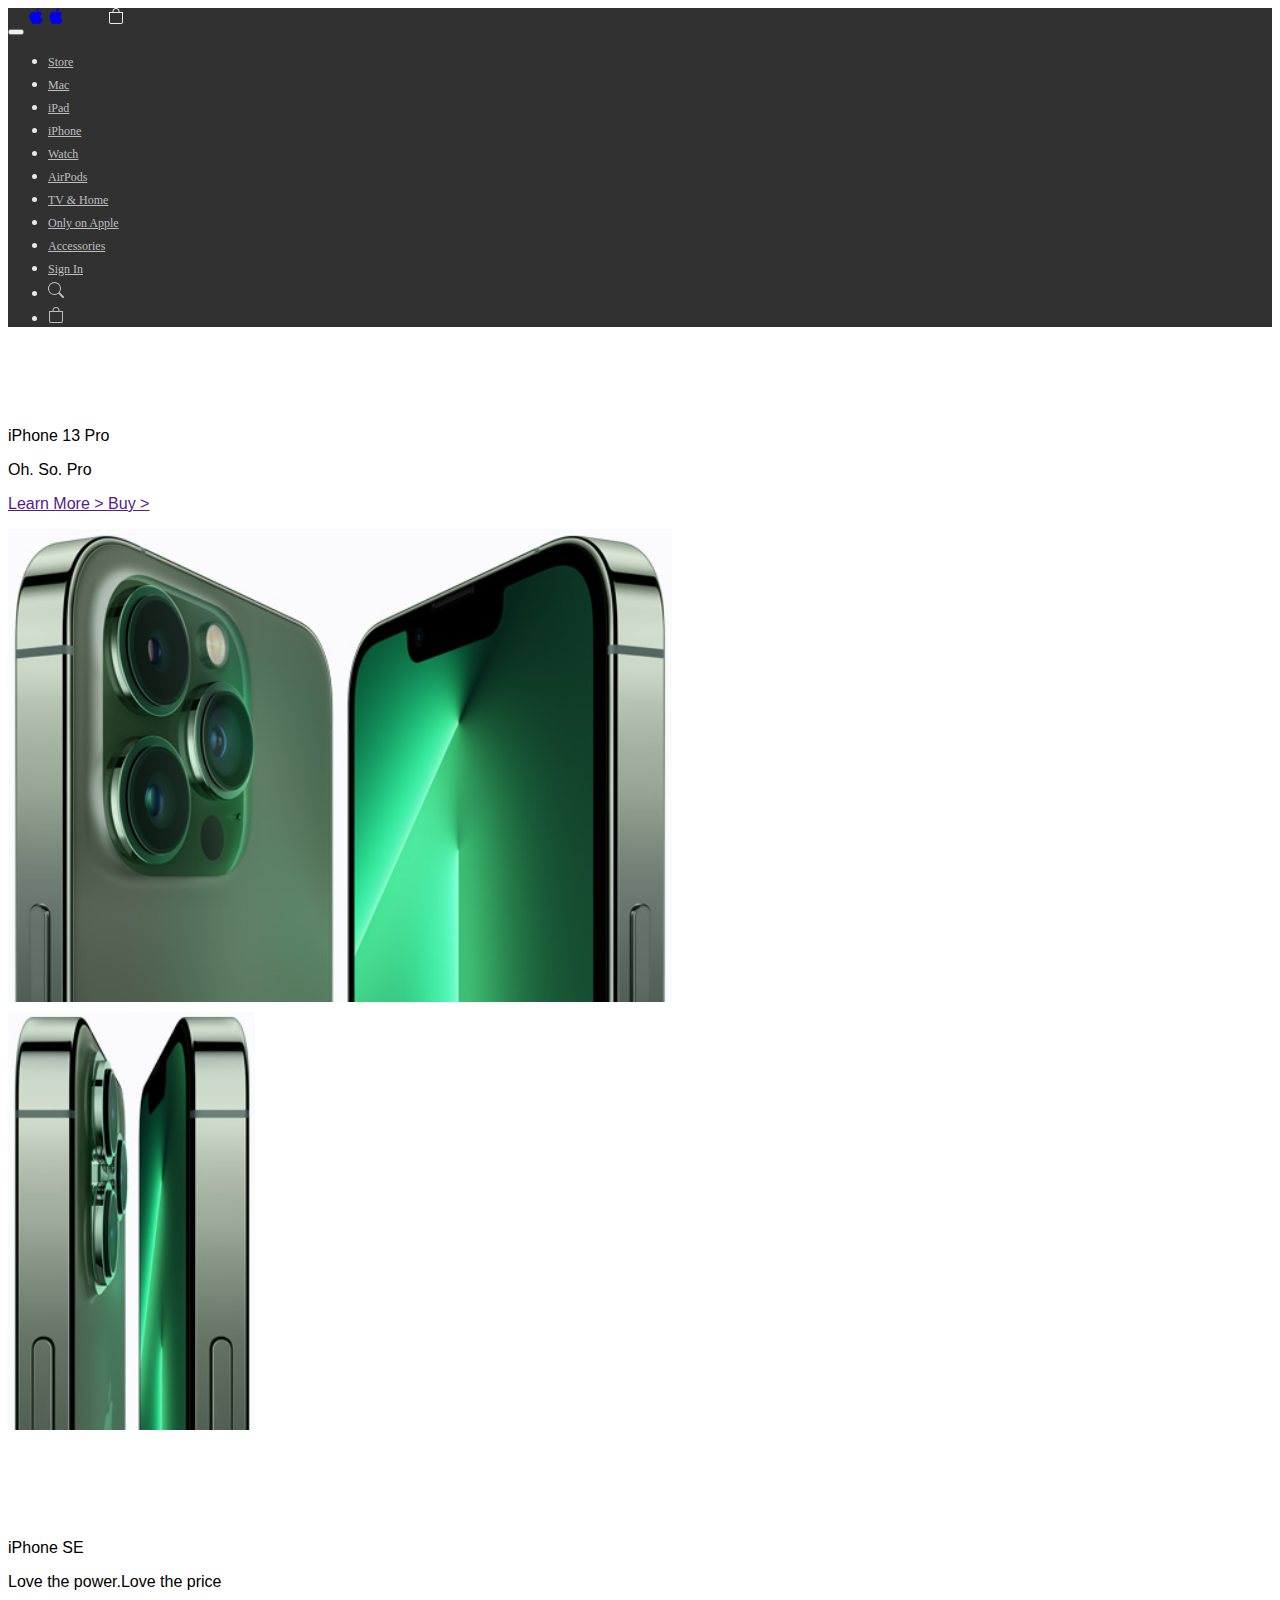
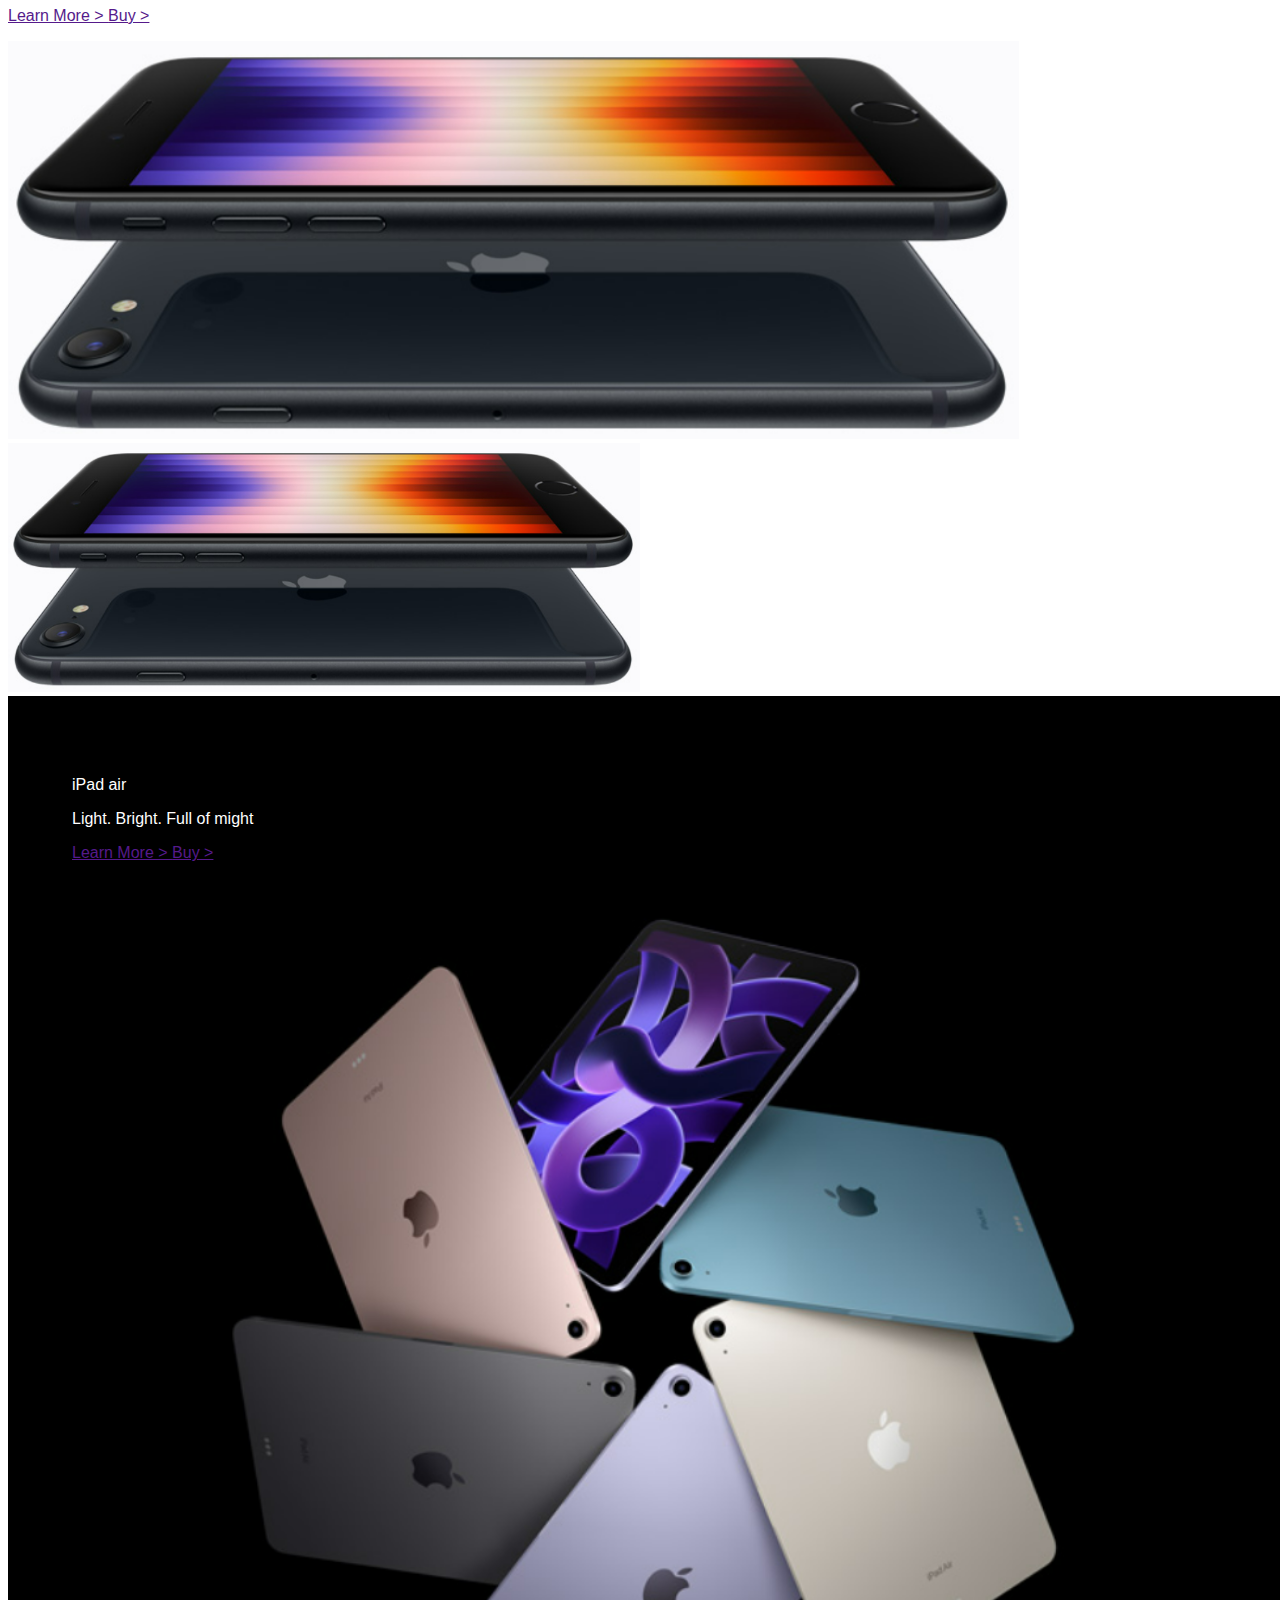
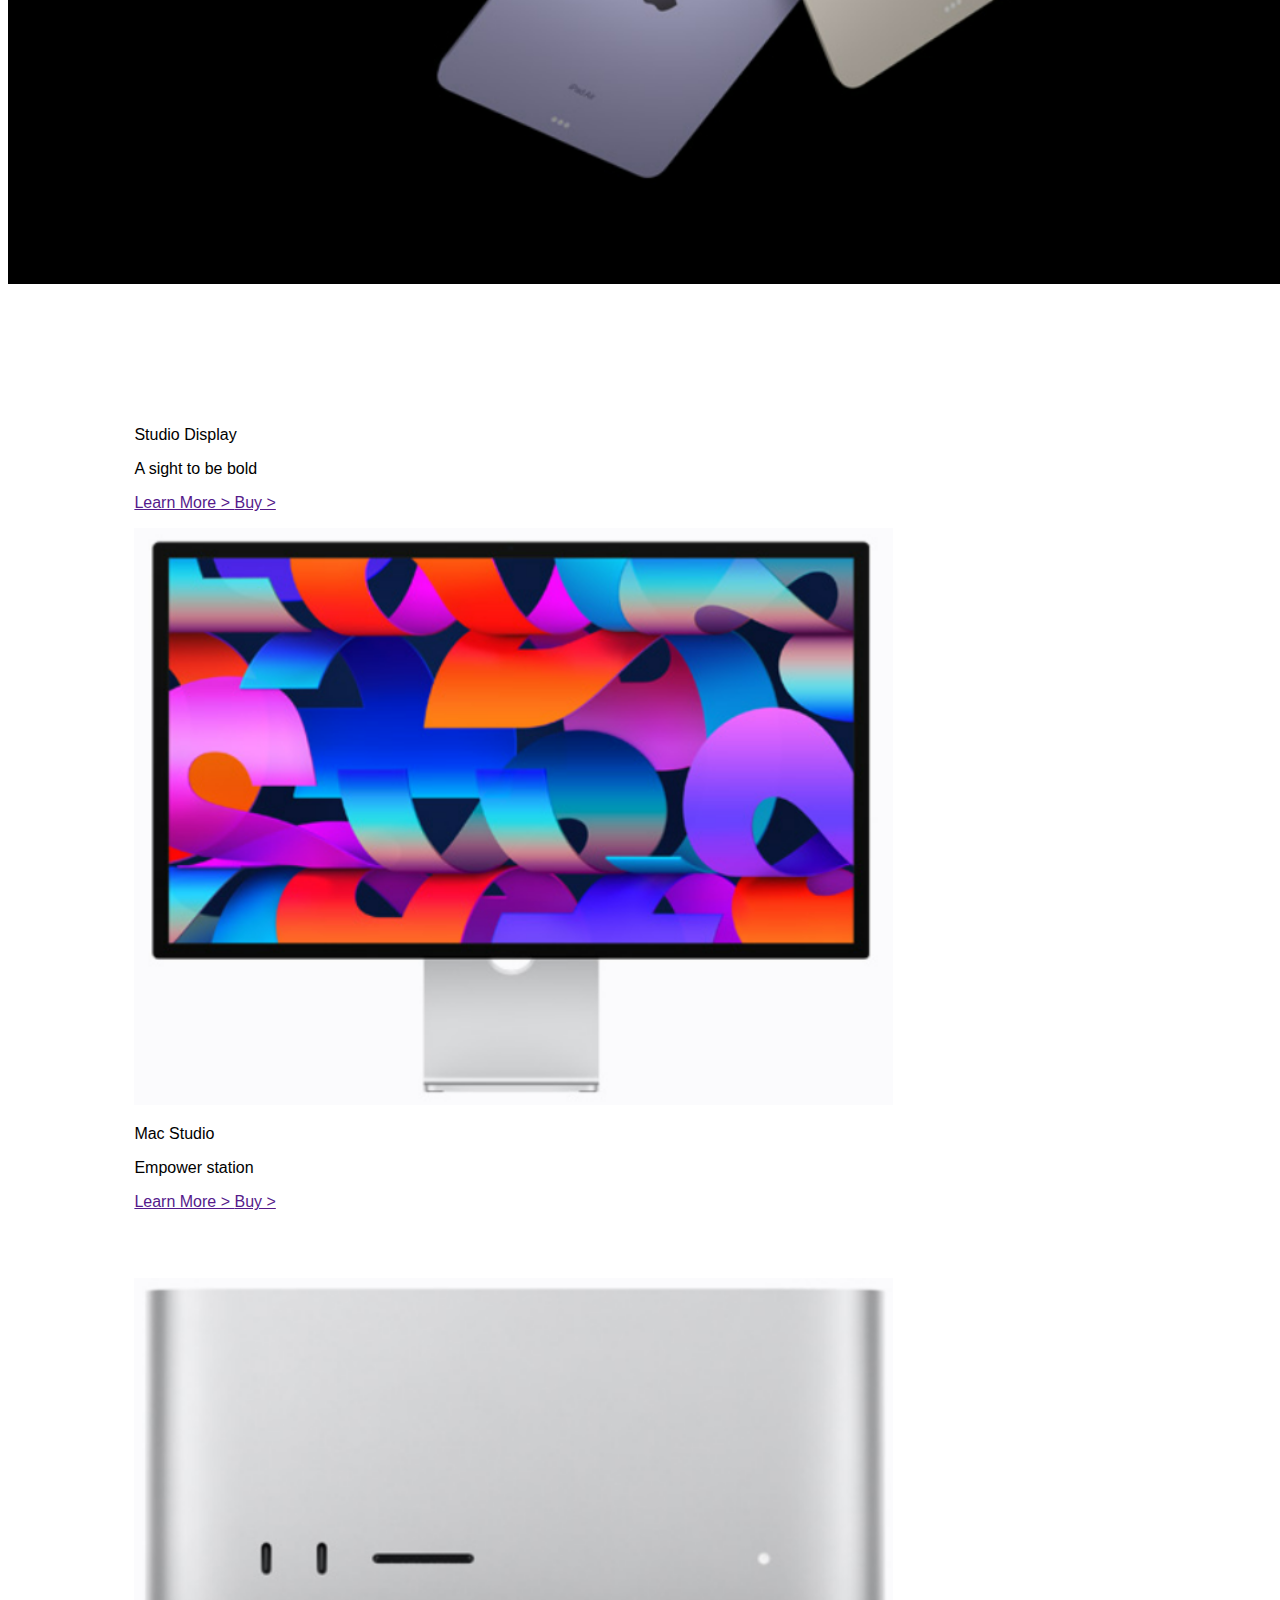
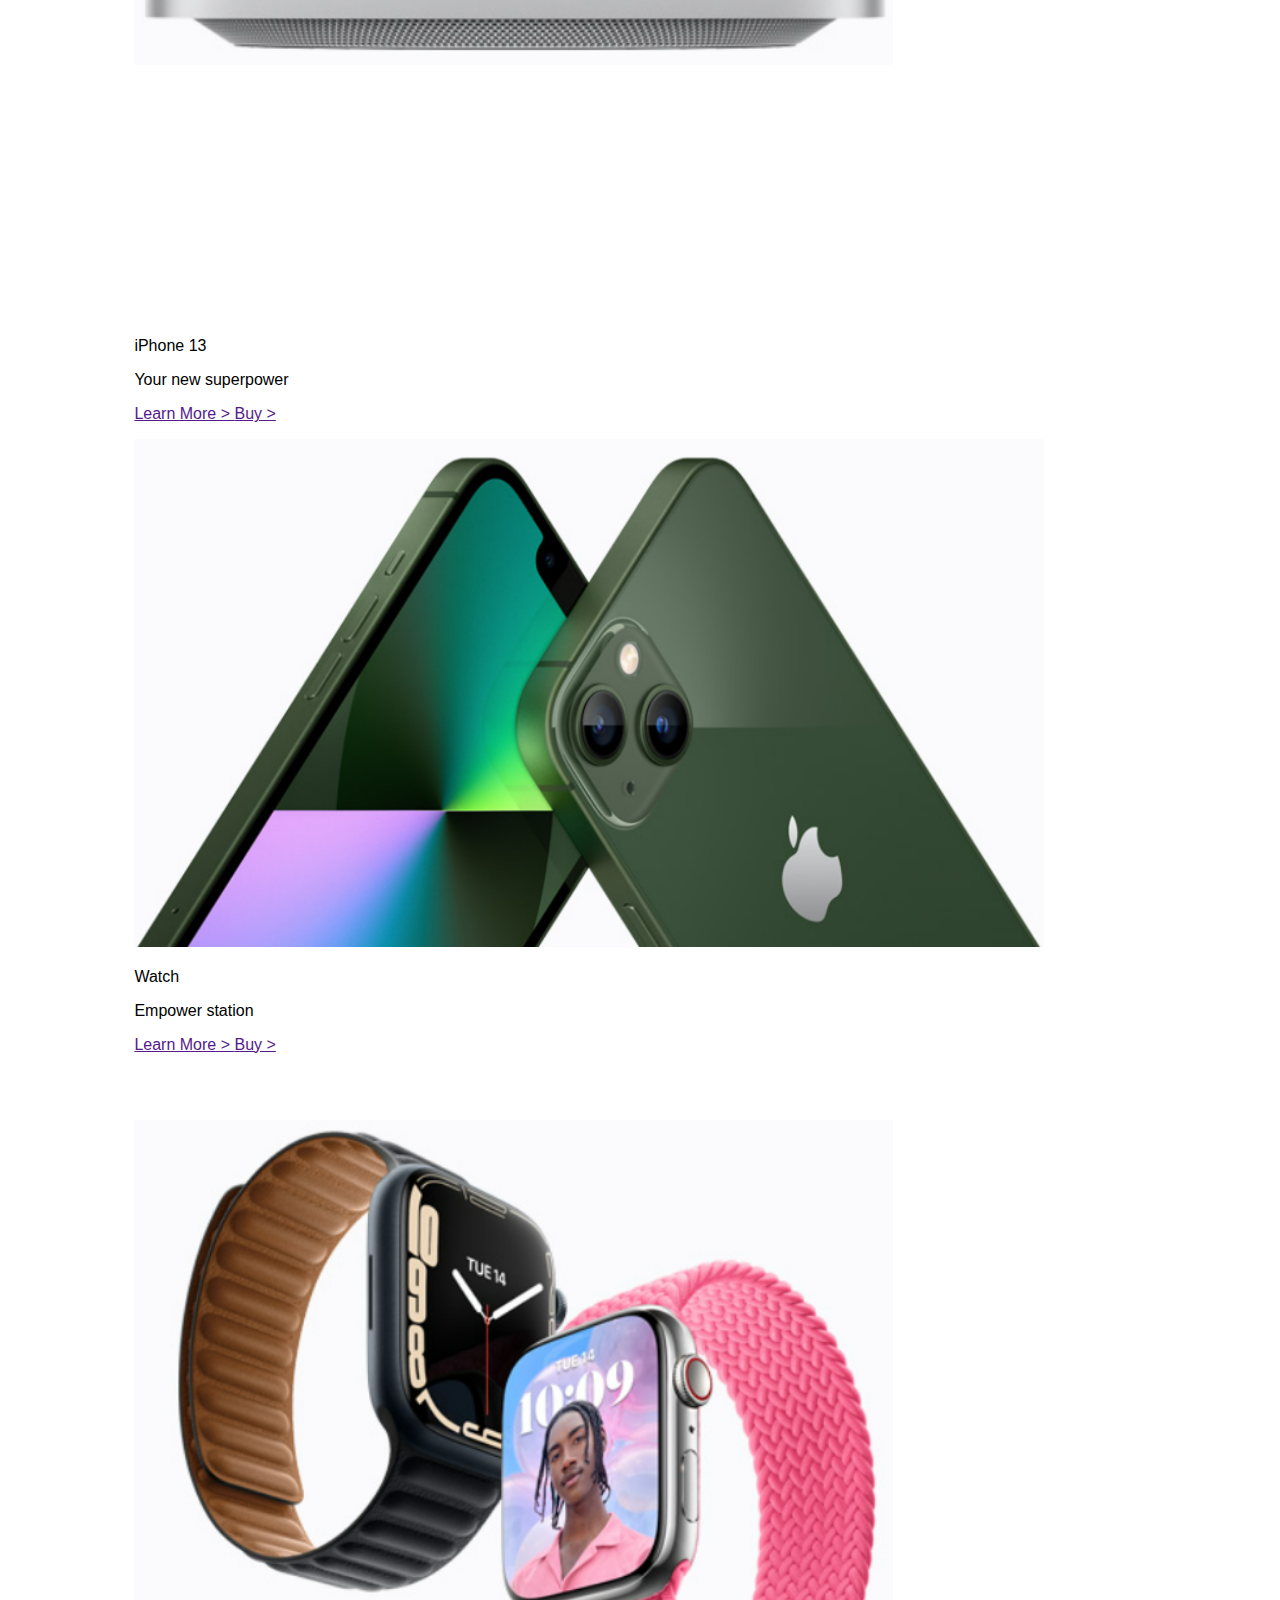
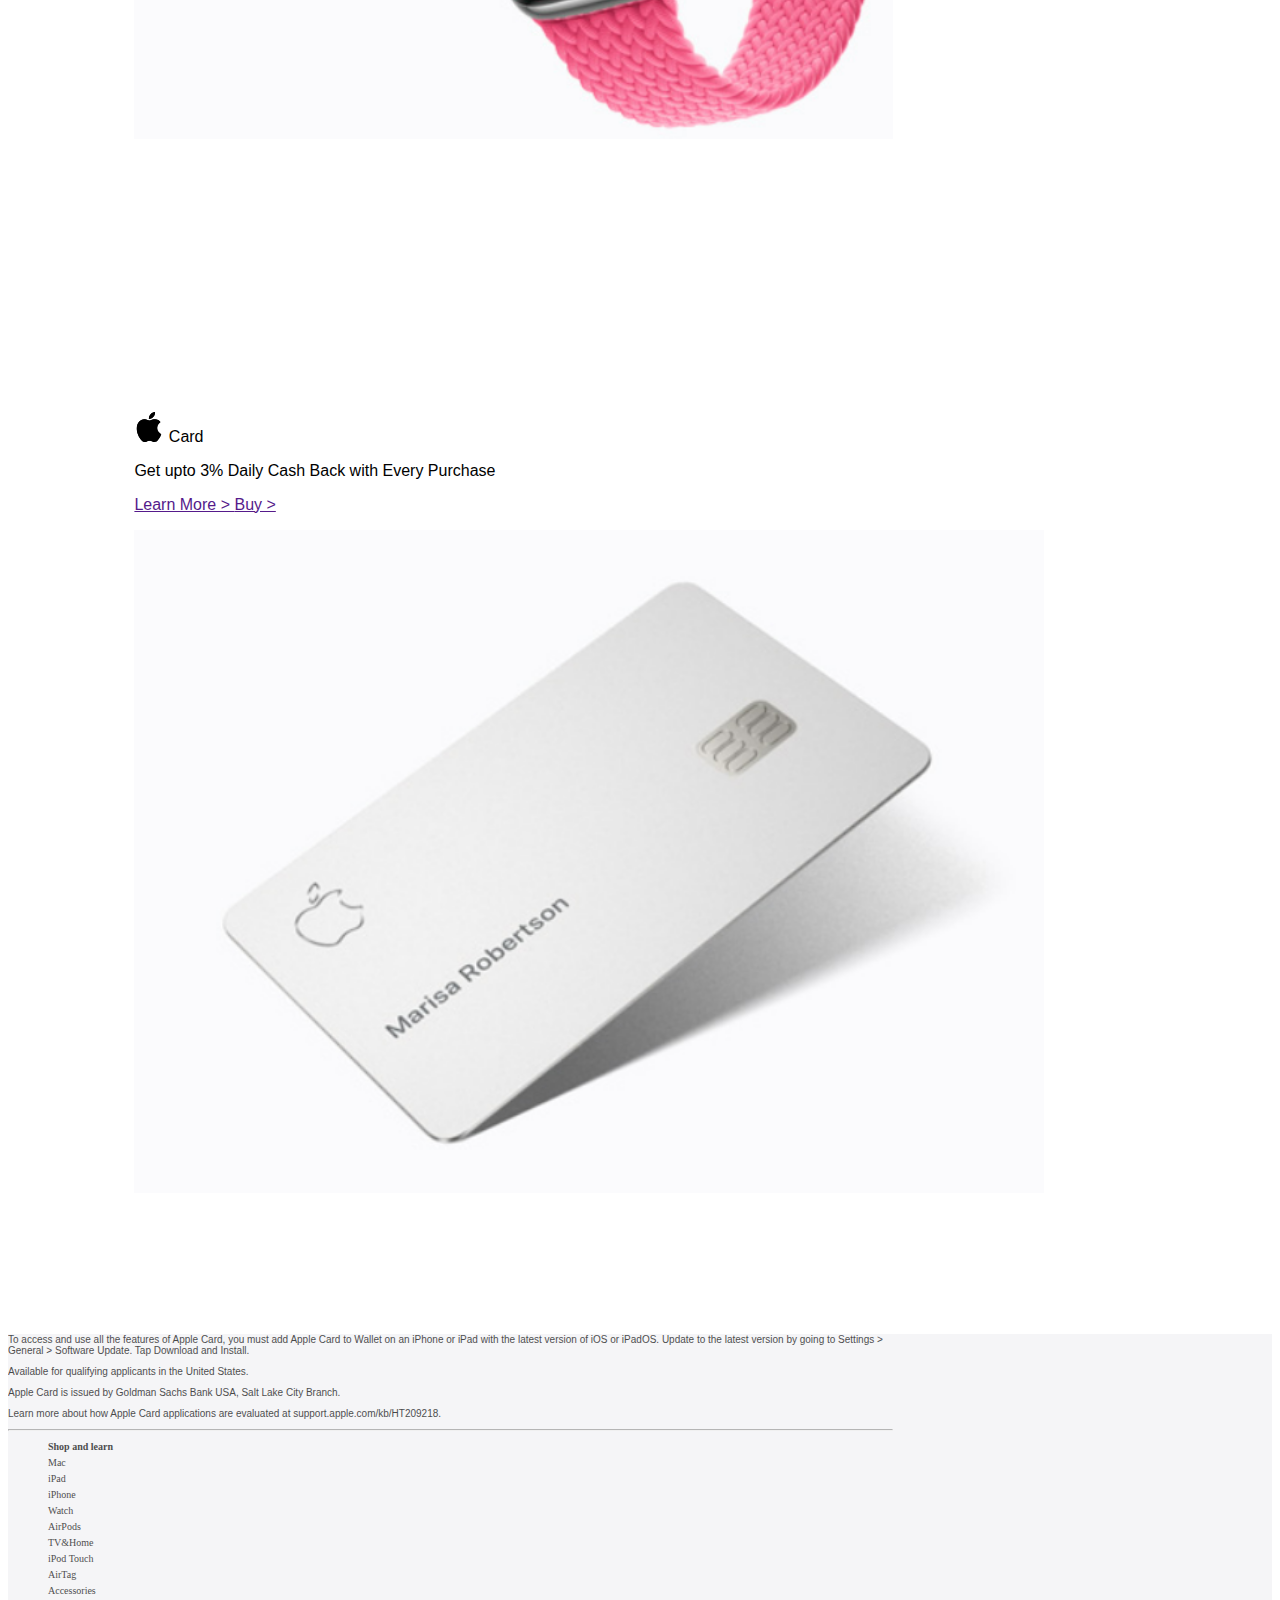
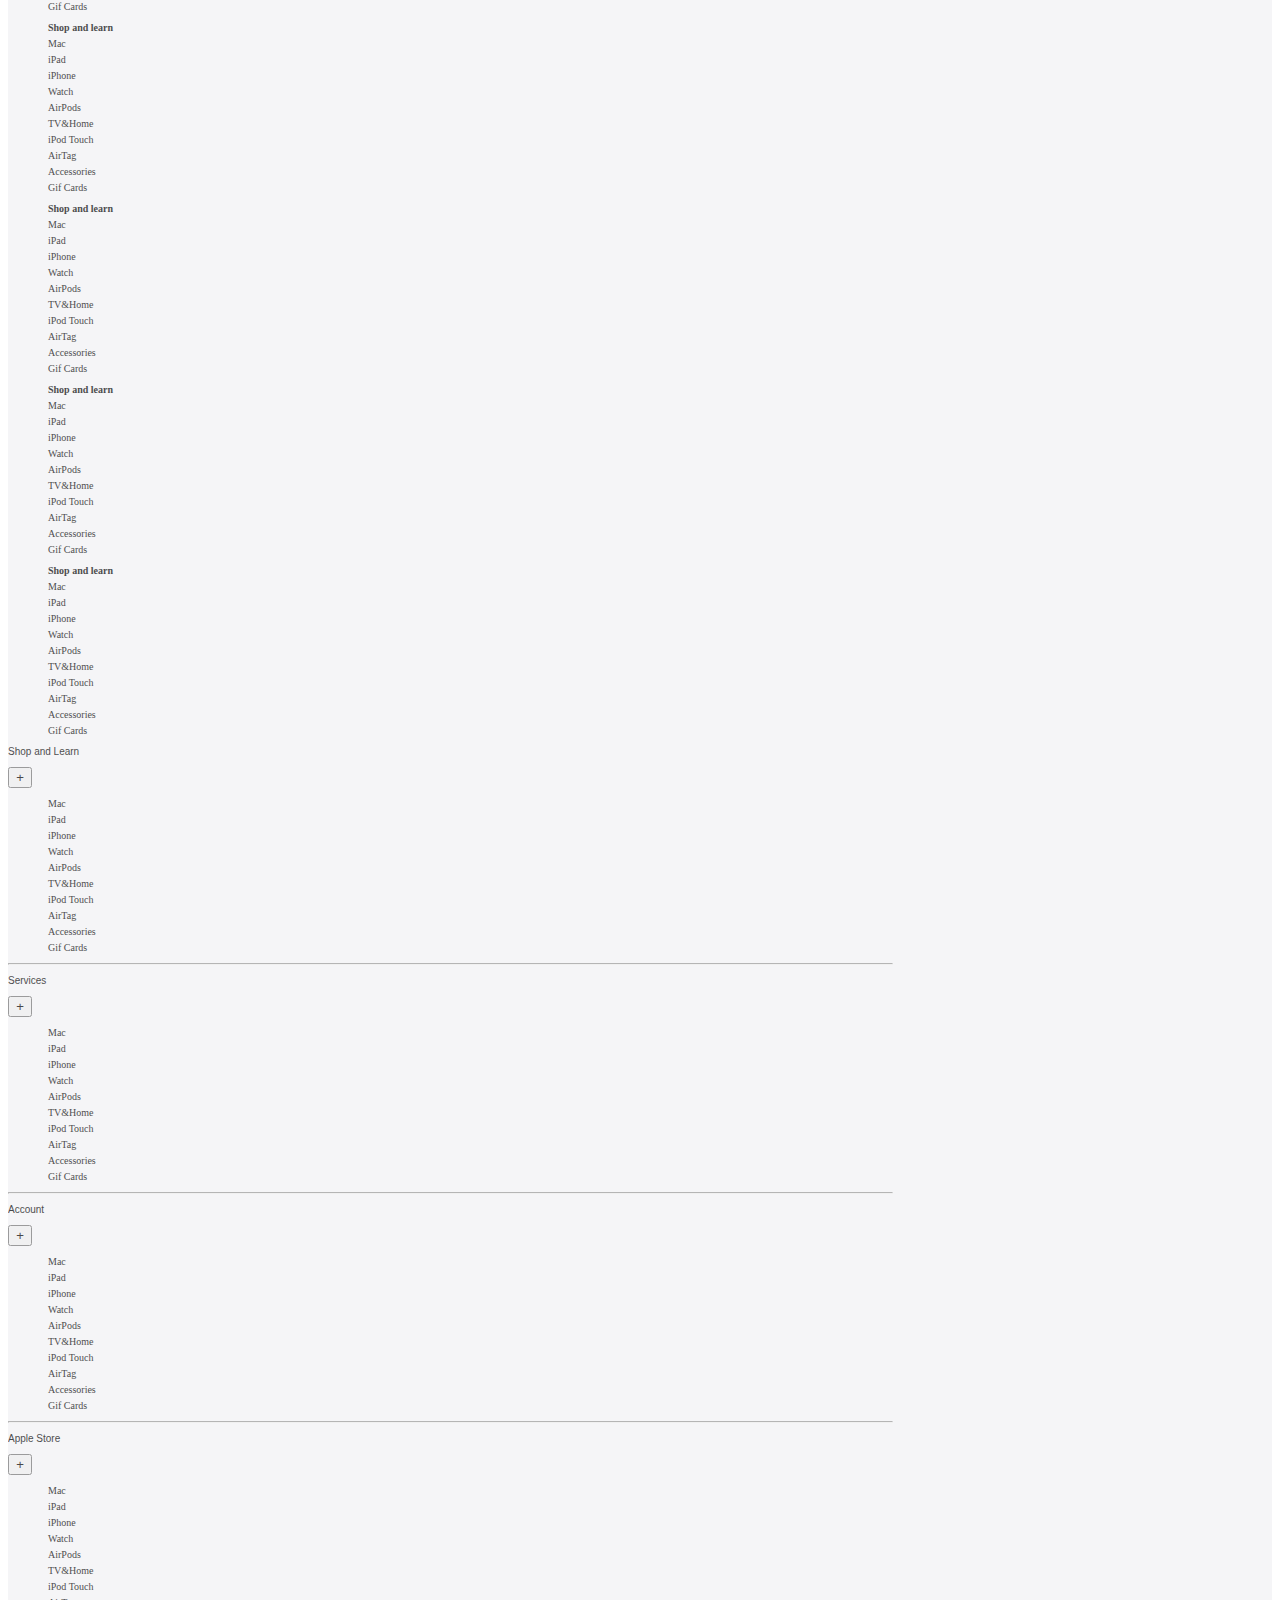
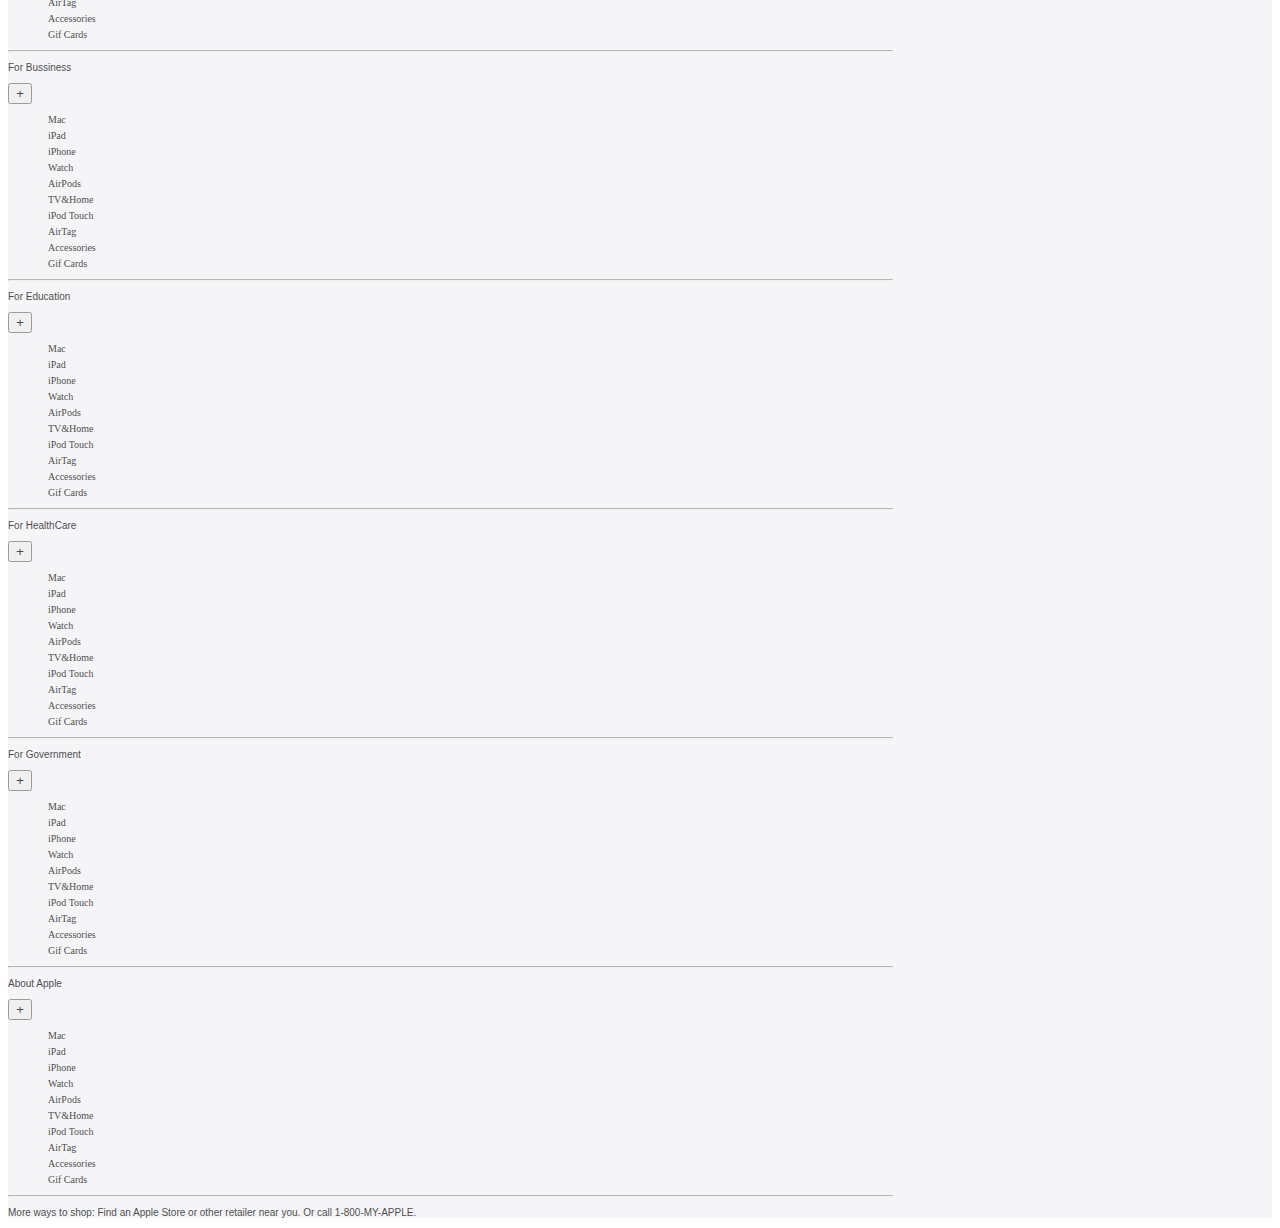
<file: index.html>
<!doctype html>
<html lang="en">

<head>
    <meta charset="utf-8">
    <meta name="viewport" content="width=device-width, initial-scale=1">

    <link href="https://cdn.jsdelivr.net/npm/bootstrap@5.1.3/dist/css/bootstrap.min.css" rel="stylesheet"
        integrity="sha384-1BmE4kWBq78iYhFldvKuhfTAU6auU8tT94WrHftjDbrCEXSU1oBoqyl2QvZ6jIW3" crossorigin="anonymous">
    <link href="style.css" type="text/css" rel="stylesheet">

    <title>Hello, world!</title>
</head>

<body>
    <div>
        <nav class="navbar navbar-expand-lg navbar-dark  fixed-top" style="background-color: #313132;">
            <div class="container-fluid navbarStyle " style="width: 1000px; ">
                <!-- Handburger Button -->
                <button class="navbar-toggler" type="button" data-bs-toggle="collapse" data-bs-target="#navbarNav"
                    aria-controls="navbarNav" aria-expanded="false" aria-label="Toggle navigation">
                    <span class="navbar-toggler-icon"></span>
                </button>
                <!-- Apple icon -->
                <a class="navbar-brand d-none d-sm-none d-md-none d-lg-block" href="#"> <svg
                        xmlns="http://www.w3.org/2000/svg" style="margin-bottom: 8px;" width="16" height="16"
                        fill="currentColor" class="bi bi-apple" viewBox="0 0 16 16">
                        <path
                            d="M11.182.008C11.148-.03 9.923.023 8.857 1.18c-1.066 1.156-.902 2.482-.878 2.516.024.034 1.52.087 2.475-1.258.955-1.345.762-2.391.728-2.43zm3.314 11.733c-.048-.096-2.325-1.234-2.113-3.422.212-2.189 1.675-2.789 1.698-2.854.023-.065-.597-.79-1.254-1.157a3.692 3.692 0 0 0-1.563-.434c-.108-.003-.483-.095-1.254.116-.508.139-1.653.589-1.968.607-.316.018-1.256-.522-2.267-.665-.647-.125-1.333.131-1.824.328-.49.196-1.422.754-2.074 2.237-.652 1.482-.311 3.83-.067 4.56.244.729.625 1.924 1.273 2.796.576.984 1.34 1.667 1.659 1.899.319.232 1.219.386 1.843.067.502-.308 1.408-.485 1.766-.472.357.013 1.061.154 1.782.539.571.197 1.111.115 1.652-.105.541-.221 1.324-1.059 2.238-2.758.347-.79.505-1.217.473-1.282z" />
                    </svg></a>
                <!-- Apple icon -->
                <a class="navbar-brand d-block d-sm-block d-md-block d-lg-none mx-auto" href="#"> <svg
                        xmlns="http://www.w3.org/2000/svg" style="margin-bottom: 8px; margin-right: 40px;" width="16"
                        height="16" fill="currentColor" class="bi bi-apple" viewBox="0 0 16 16">
                        <path
                            d="M11.182.008C11.148-.03 9.923.023 8.857 1.18c-1.066 1.156-.902 2.482-.878 2.516.024.034 1.52.087 2.475-1.258.955-1.345.762-2.391.728-2.43zm3.314 11.733c-.048-.096-2.325-1.234-2.113-3.422.212-2.189 1.675-2.789 1.698-2.854.023-.065-.597-.79-1.254-1.157a3.692 3.692 0 0 0-1.563-.434c-.108-.003-.483-.095-1.254.116-.508.139-1.653.589-1.968.607-.316.018-1.256-.522-2.267-.665-.647-.125-1.333.131-1.824.328-.49.196-1.422.754-2.074 2.237-.652 1.482-.311 3.83-.067 4.56.244.729.625 1.924 1.273 2.796.576.984 1.34 1.667 1.659 1.899.319.232 1.219.386 1.843.067.502-.308 1.408-.485 1.766-.472.357.013 1.061.154 1.782.539.571.197 1.111.115 1.652-.105.541-.221 1.324-1.059 2.238-2.758.347-.79.505-1.217.473-1.282z" />
                    </svg></a>
                <!-- Bag Icon -->
                <a href="" class="navbarStyle d-block d-sm-block d-md-block d-lg-none ">
                    <svg xmlns="http://www.w3.org/2000/svg" width="16" height="16" fill="currentColor"
                        class="bi bi-bag " viewBox="0 0 16 16" style="margin-bottom: 8px;">
                        <path
                            d="M8 1a2.5 2.5 0 0 1 2.5 2.5V4h-5v-.5A2.5 2.5 0 0 1 8 1zm3.5 3v-.5a3.5 3.5 0 1 0-7 0V4H1v10a2 2 0 0 0 2 2h10a2 2 0 0 0 2-2V4h-3.5zM2 5h12v9a1 1 0 0 1-1 1H3a1 1 0 0 1-1-1V5z" />
                    </svg>
                </a>

                <div class="collapse navbar-collapse" id="navbarNav">
                    <ul class="navbar-nav    navbar-align d-flex justify-content-evenly ac-gn-list"
                        style="width: 100%;">




                        <li class=" nav-item"><a href="" class="nav-link">Store</a></li>
                        <li class=" nav-item"><a href="" class="nav-link">Mac</a></li>
                        <li class=" nav-item"><a href="" class="nav-link">iPad</a></li>
                        <li class=" nav-item"><a href="" class="nav-link">iPhone</a></li>
                        <li class=" nav-item"><a href="" class="nav-link">Watch</a></li>
                        <li class=" nav-item"><a href="" class="nav-link">AirPods</a></li>
                        <li class=" nav-item"><a href="" class="nav-link">TV & Home</a></li>
                        <li class=" nav-item"><a href="" class="nav-link">Only on Apple</a></li>
                        <li class=" nav-item"><a href="" class="nav-link">Accessories</a></li>
                        <li class=" nav-item"><a href="login.html" class="nav-link">Sign In</a></li>
                        <li class=" nav-item"><a href="" class="nav-link">
                                <svg xmlns="http://www.w3.org/2000/svg" width="16" height="16" fill="currentColor"
                                    class="bi bi-search" viewBox="0 0 16 16">
                                    <path
                                        d="M11.742 10.344a6.5 6.5 0 1 0-1.397 1.398h-.001c.03.04.062.078.098.115l3.85 3.85a1 1 0 0 0 1.415-1.414l-3.85-3.85a1.007 1.007 0 0 0-.115-.1zM12 6.5a5.5 5.5 0 1 1-11 0 5.5 5.5 0 0 1 11 0z" />
                                </svg>
                            </a></li>
                        <li class=" nav-item"><a href="" class="nav-link">
                                <svg xmlns="http://www.w3.org/2000/svg" width="16" height="16" fill="currentColor"
                                    class="bi bi-bag" viewBox="0 0 16 16">
                                    <path
                                        d="M8 1a2.5 2.5 0 0 1 2.5 2.5V4h-5v-.5A2.5 2.5 0 0 1 8 1zm3.5 3v-.5a3.5 3.5 0 1 0-7 0V4H1v10a2 2 0 0 0 2 2h10a2 2 0 0 0 2-2V4h-3.5zM2 5h12v9a1 1 0 0 1-1 1H3a1 1 0 0 1-1-1V5z" />
                                </svg>
                            </a></li>

                    </ul>
                </div>
            </div>
        </nav>
        <div class="main-head text-center">
            <p class="fs-1 fw-bold  lh-1">iPhone 13 Pro</p>
            <p class="fs-3  ">Oh. So. Pro </p>
            <p>
                <a href="" class="text-decoration-none">
                    Learn More >
                </a>
                <a href="" class="text-decoration-none">Buy ></a>
            </p>
        </div>
        <div class="row ">
            <div class="">
                <img class="img-responsive d-none d-sm-none d-md-block d-lg-block mx-auto img-main " src="images/p1.PNG"
                    height="80%" />
                <!--Tab-->
            </div>
            <div class=" ">
                <img class="img-responsive d-md-none d-lg-none mx-auto d-block img-main" src="images/p2.PNG"
                    height="80%" />
                <!--Mobile-->
            </div>


        </div>
        <div class="main-head text-center ">
            <p class="fs-1 fw-bold  lh-1">iPhone SE</p>
            <p class="fs-3  ">Love the power.Love the price</p>
            <p>
                <a href="" class="text-decoration-none">
                    Learn More >
                </a>
                <a href="" class="text-decoration-none">Buy ></a>
            </p>
        </div>
        <div class="row ">
            <div class="">
                <img class=" img-responsive d-none d-sm-none d-md-block d-lg-block mx-auto " src="images/p3.PNG"
                    style="width: 80%;" />
            </div>
        </div>
        <div class=" ">
            <img class="img-responsive d-md-none d-lg-none mx-auto d-block " src="images/p3.PNG" style="width: 50% ;" />
        </div>
    </div>
    <div class="" style="background: black; padding: 4em; align-items: center; width: 100%;">
        <div class="row align-items-center">
            <div class="col-12 col-sm-12 col-md-6 col-lg-6">
                <div class=" text-center " style="color: white;">
                    <p class="fs-1 fw-bold  lh-1">iPad air</p>
                    <p class="fs-3  ">Light. Bright. Full of might</p>
                    <p>
                        <a href="" class="text-decoration-none">
                            Learn More >
                        </a>
                        <a href="" class="text-decoration-none">Buy ></a>
                    </p>
                </div>
            </div>
            <div class="col-12 col-sm-12 col-md-6 col-lg-6  ">
                <img class="img-responsive mx-auto" src="images/p4.PNG" style="width: 75%; margin-left: 100px;">

                </img>
            </div>
        </div>
    </div>
    <div class="row text-center " style="padding: 10%;">
        <div class="col-12 col-sm-6 col-md-6 col-lg-6 " style="align-items: center;">
            <p class="fs-2   lh-1">Studio Display</p>
            <p class="fs-6  ">A sight to be bold</p>
            <p>
                <a href="" class="text-decoration-none">
                    Learn More >
                </a>
                <a href="" class="text-decoration-none">Buy ></a>
            </p>
            <img src="images/p5.PNG" class="imageresponsive" style="width: 75%;" alt="">
        </div>
        <div class="col-12 col-sm-6 col-md-6 col-lg-6">
            <p class="fs-2   lh-1">Mac Studio</p>
            <p class="fs-6  ">Empower station</p>

            <p>
                <a href="" class="text-decoration-none">
                    Learn More >
                </a>
                <a href="" class="text-decoration-none">Buy ></a>
            </p>
            <img src="images/p6.PNG" class="imageresponsive " style="width: 75%; margin-top: 5%;" alt="">
        </div>
    </div>
    <div class="row text-center " style="padding: 10%;">
        <div class="col-12 col-sm-6 col-md-6 col-lg-6 " style="align-items: center;">
            <p class="fs-2   lh-1">iPhone 13</p>
            <p class="fs-6  ">Your new superpower</p>
            <p>
                <a href="" class="text-decoration-none">
                    Learn More >
                </a>
                <a href="" class="text-decoration-none">Buy ></a>
            </p>
            <img src="images/p7.PNG" class="imageresponsive" style="width: 90%;" alt="">
        </div>
        <div class="col-12 col-sm-6 col-md-6 col-lg-6">
            <p class="fs-2   lh-1">Watch</p>
            <p class="fs-6  ">Empower station</p>

            <p>
                <a href="" class="text-decoration-none">
                    Learn More >
                </a>
                <a href="" class="text-decoration-none">Buy ></a>
            </p>
            <img src="images/p8.PNG" class="imageresponsive " style="width: 75%; margin-top: 5%;" alt="">
        </div>
    </div>
    <div class="row text-center " style="padding: 10%;">
        <div class="col-12 col-sm-6 col-md-6 col-lg-6 " style="align-items: center;">
            <p class="fs-2   lh-1"><svg xmlns="http://www.w3.org/2000/svg" width="30" height="30" fill="currentColor"
                    class="bi bi-apple" viewBox="0 0 16 16">
                    <path
                        d="M11.182.008C11.148-.03 9.923.023 8.857 1.18c-1.066 1.156-.902 2.482-.878 2.516.024.034 1.52.087 2.475-1.258.955-1.345.762-2.391.728-2.43zm3.314 11.733c-.048-.096-2.325-1.234-2.113-3.422.212-2.189 1.675-2.789 1.698-2.854.023-.065-.597-.79-1.254-1.157a3.692 3.692 0 0 0-1.563-.434c-.108-.003-.483-.095-1.254.116-.508.139-1.653.589-1.968.607-.316.018-1.256-.522-2.267-.665-.647-.125-1.333.131-1.824.328-.49.196-1.422.754-2.074 2.237-.652 1.482-.311 3.83-.067 4.56.244.729.625 1.924 1.273 2.796.576.984 1.34 1.667 1.659 1.899.319.232 1.219.386 1.843.067.502-.308 1.408-.485 1.766-.472.357.013 1.061.154 1.782.539.571.197 1.111.115 1.652-.105.541-.221 1.324-1.059 2.238-2.758.347-.79.505-1.217.473-1.282z" />
                    <path
                        d="M11.182.008C11.148-.03 9.923.023 8.857 1.18c-1.066 1.156-.902 2.482-.878 2.516.024.034 1.52.087 2.475-1.258.955-1.345.762-2.391.728-2.43zm3.314 11.733c-.048-.096-2.325-1.234-2.113-3.422.212-2.189 1.675-2.789 1.698-2.854.023-.065-.597-.79-1.254-1.157a3.692 3.692 0 0 0-1.563-.434c-.108-.003-.483-.095-1.254.116-.508.139-1.653.589-1.968.607-.316.018-1.256-.522-2.267-.665-.647-.125-1.333.131-1.824.328-.49.196-1.422.754-2.074 2.237-.652 1.482-.311 3.83-.067 4.56.244.729.625 1.924 1.273 2.796.576.984 1.34 1.667 1.659 1.899.319.232 1.219.386 1.843.067.502-.308 1.408-.485 1.766-.472.357.013 1.061.154 1.782.539.571.197 1.111.115 1.652-.105.541-.221 1.324-1.059 2.238-2.758.347-.79.505-1.217.473-1.282z" />
                </svg>
                Card</p>
            <p class="fs-6  ">Get upto 3% Daily Cash Back with Every Purchase</p>
            <p>
                <a href="" class="text-decoration-none">
                    Learn More >
                </a>
                <a href="" class="text-decoration-none">Buy ></a>
            </p>
            <img src="images/p9.PNG" class="imageresponsive" style="width: 90%;" alt="">
        </div>

    </div>
    </div>
    <div style="background-color: #F5F5F7; " class="pt-3">
        <div class="mx-auto " style="width: 70%; font-size: x-small; opacity: 70%;  ">
            <p class=" ">
                To access and use all the features of Apple Card, you must add Apple Card to Wallet on an iPhone or iPad
                with the latest version of iOS or iPadOS. Update to the latest version by going to Settings > General >
                Software Update. Tap Download and Install.</p>

            <p>Available for qualifying applicants in the United States.</p>

            <p>Apple Card is issued by Goldman Sachs Bank USA, Salt Lake City Branch.<br>
            <p> Learn more about how Apple Card applications are evaluated at support.apple.com/kb/HT209218.</p>
            </p>
            <hr>


            <div class=" container mx-auto d-flex justify-content-between">
                <!-- <nav class="navbar navbar-expand-lg"> -->
                <div class="  ">
                    <!-- <div class="collapse navbar-collapse" id="list1"> -->

                    <ul class="d-none d-sm-none  d-md-block d-lg-block" style="list-style-type: none;" id="list1">
                        <li>
                            <b>
                                Shop and learn
                            </b>
                        </li>
                        <li class="nav-item">Mac</li>
                        <li class="nav-item">iPad</li>
                        <li class="nav-item">iPhone</li>
                        <li class="nav-item">Watch</li>
                        <li class="nav-item">AirPods</li>
                        <li class="nav-item">TV&Home</li>
                        <li class="nav-item">iPod Touch</li>
                        <li class="nav-item">AirTag</li>
                        <li class="nav-item">Accessories</li>
                        <li class="nav-item">Gif Cards</li>
                    </ul>
                </div>

                <div>
                    <ul class="list-groups d-none d-sm-none  d-md-block d-lg-block" style="list-style-type: none;">
                        <li><b>
                                Shop and learn
                            </b>
                        </li>
                        <li>Mac</li>
                        <li>iPad</li>
                        <li>iPhone</li>
                        <li>Watch</li>
                        <li>AirPods</li>
                        <li>TV&Home</li>
                        <li>iPod Touch</li>
                        <li>AirTag</li>
                        <li>Accessories</li>
                        <li>Gif Cards</li>
                    </ul>
                </div>
                <div>
                    <ul class="list-groups d-none d-sm-none  d-md-block d-lg-block" style="list-style-type: none;">
                        <li><b>
                                Shop and learn
                            </b>
                        </li>
                        <li>Mac</li>
                        <li>iPad</li>
                        <li>iPhone</li>
                        <li>Watch</li>
                        <li>AirPods</li>
                        <li>TV&Home</li>
                        <li>iPod Touch</li>
                        <li>AirTag</li>
                        <li>Accessories</li>
                        <li>Gif Cards</li>
                    </ul>
                </div>
                <div>
                    <ul class="list-groups d-none d-sm-none  d-md-block d-lg-block" style="list-style-type: none;">
                        <li><b>
                                Shop and learn
                            </b>
                        </li>
                        <li>Mac</li>
                        <li>iPad</li>
                        <li>iPhone</li>
                        <li>Watch</li>
                        <li>AirPods</li>
                        <li>TV&Home</li>
                        <li>iPod Touch</li>
                        <li>AirTag</li>
                        <li>Accessories</li>
                        <li>Gif Cards</li>
                    </ul>
                </div>
                <div>
                    <ul class="list-groups d-none d-sm-none  d-md-block d-lg-block" style="list-style-type: none;">
                        <li><b>
                                Shop and learn
                            </b>
                        </li>
                        <li>Mac</li>
                        <li>iPad</li>
                        <li>iPhone</li>
                        <li>Watch</li>
                        <li>AirPods</li>
                        <li>TV&Home</li>
                        <li>iPod Touch</li>
                        <li>AirTag</li>
                        <li>Accessories</li>
                        <li>Gif Cards</li>
                    </ul>
                </div>

                <!-- </nav> -->
            </div>
            <div class="d-block d-sm-block d-md-none d-lg-none">
                <div class="d-flex justify-content-between">
                    <p>Shop and Learn</p>
                    <button class="navbar-toggler" type="button" data-bs-toggle="collapse" data-bs-target="#list1"
                        aria-controls="navbarNav" aria-expanded="false" aria-label="Toggle navigation">
                        <i>+</i>
                    </button>
                </div>
                <div class="collapse navbar-collapse" id="list1">

                    <ul class="list-groups d-block d-sm-block d-md-none d-lg-none " style="list-style-type: none;">

                        <li>Mac</li>
                        <li>iPad</li>
                        <li>iPhone</li>
                        <li>Watch</li>
                        <li>AirPods</li>
                        <li>TV&Home</li>
                        <li>iPod Touch</li>
                        <li>AirTag</li>
                        <li>Accessories</li>
                        <li>Gif Cards</li>
                    </ul>
                </div>
                <hr>
                <div class="d-flex justify-content-between">
                    <p>Services</p>
                    <button class="navbar-toggler" type="button" data-bs-toggle="collapse" data-bs-target="#list2"
                        aria-controls="navbarNav" aria-expanded="false" aria-label="Toggle navigation">
                        <i>+</i>
                    </button>
                </div>
                <div class="collapse navbar-collapse" id="list2">

                    <ul class="list-groups d-block d-sm-block d-md-none d-lg-none " style="list-style-type: none;">

                        <li>Mac</li>
                        <li>iPad</li>
                        <li>iPhone</li>
                        <li>Watch</li>
                        <li>AirPods</li>
                        <li>TV&Home</li>
                        <li>iPod Touch</li>
                        <li>AirTag</li>
                        <li>Accessories</li>
                        <li>Gif Cards</li>
                    </ul>
                </div>
                <hr>
                <div class="d-flex justify-content-between">
                    <p>Account</p>
                    <button class="navbar-toggler" type="button" data-bs-toggle="collapse" data-bs-target="#list3"
                        aria-controls="navbarNav" aria-expanded="false" aria-label="Toggle navigation">
                        <i>+</i>
                    </button>
                </div>
                <div class="collapse navbar-collapse" id="list3">

                    <ul class="list-groups d-block d-sm-block d-md-none d-lg-none " style="list-style-type: none;">

                        <li>Mac</li>
                        <li>iPad</li>
                        <li>iPhone</li>
                        <li>Watch</li>
                        <li>AirPods</li>
                        <li>TV&Home</li>
                        <li>iPod Touch</li>
                        <li>AirTag</li>
                        <li>Accessories</li>
                        <li>Gif Cards</li>
                    </ul>
                </div>
                <hr>
                <div class="d-flex justify-content-between">
                    <p>Apple Store</p>
                    <button class="navbar-toggler" type="button" data-bs-toggle="collapse" data-bs-target="#list4"
                        aria-controls="navbarNav" aria-expanded="false" aria-label="Toggle navigation">
                        <i>+</i>
                    </button>
                </div>
                <div class="collapse navbar-collapse" id="list4">

                    <ul class="list-groups d-block d-sm-block d-md-none d-lg-none " style="list-style-type: none;">

                        <li>Mac</li>
                        <li>iPad</li>
                        <li>iPhone</li>
                        <li>Watch</li>
                        <li>AirPods</li>
                        <li>TV&Home</li>
                        <li>iPod Touch</li>
                        <li>AirTag</li>
                        <li>Accessories</li>
                        <li>Gif Cards</li>
                    </ul>
                </div>
                <hr>
                <div class="d-flex justify-content-between">
                    <p>For Bussiness</p>
                    <button class="navbar-toggler" type="button" data-bs-toggle="collapse" data-bs-target="#list5"
                        aria-controls="navbarNav" aria-expanded="false" aria-label="Toggle navigation">
                        <i>+</i>
                    </button>
                </div>
                <div class="collapse navbar-collapse" id="list5">

                    <ul class="list-groups d-block d-sm-block d-md-none d-lg-none " style="list-style-type: none;">

                        <li>Mac</li>
                        <li>iPad</li>
                        <li>iPhone</li>
                        <li>Watch</li>
                        <li>AirPods</li>
                        <li>TV&Home</li>
                        <li>iPod Touch</li>
                        <li>AirTag</li>
                        <li>Accessories</li>
                        <li>Gif Cards</li>
                    </ul>
                </div>
                <hr>
                <div class="d-flex justify-content-between">
                    <p>For Education</p>
                    <button class="navbar-toggler" type="button" data-bs-toggle="collapse" data-bs-target="#list6"
                        aria-controls="navbarNav" aria-expanded="false" aria-label="Toggle navigation">
                        <i>+</i>
                    </button>
                </div>
                <div class="collapse navbar-collapse" id="list6">

                    <ul class="list-groups d-block d-sm-block d-md-none d-lg-none " style="list-style-type: none;">

                        <li>Mac</li>
                        <li>iPad</li>
                        <li>iPhone</li>
                        <li>Watch</li>
                        <li>AirPods</li>
                        <li>TV&Home</li>
                        <li>iPod Touch</li>
                        <li>AirTag</li>
                        <li>Accessories</li>
                        <li>Gif Cards</li>
                    </ul>
                </div>
                <hr>
                <div class="d-flex justify-content-between">
                    <p>For HealthCare</p>
                    <button class="navbar-toggler" type="button" data-bs-toggle="collapse" data-bs-target="#list7"
                        aria-controls="navbarNav" aria-expanded="false" aria-label="Toggle navigation">
                        <i>+</i>
                    </button>
                </div>
                <div class="collapse navbar-collapse" id="list7">

                    <ul class="list-groups d-block d-sm-block d-md-none d-lg-none " style="list-style-type: none;">

                        <li>Mac</li>
                        <li>iPad</li>
                        <li>iPhone</li>
                        <li>Watch</li>
                        <li>AirPods</li>
                        <li>TV&Home</li>
                        <li>iPod Touch</li>
                        <li>AirTag</li>
                        <li>Accessories</li>
                        <li>Gif Cards</li>
                    </ul>
                </div>
                <hr>
                <div class="d-flex justify-content-between">
                    <p>For Government</p>
                    <button class="navbar-toggler" type="button" data-bs-toggle="collapse" data-bs-target="#list8"
                        aria-controls="navbarNav" aria-expanded="false" aria-label="Toggle navigation">
                        <i>+</i>
                    </button>
                </div>
                <div class="collapse navbar-collapse" id="list8">

                    <ul class="list-groups d-block d-sm-block d-md-none d-lg-none " style="list-style-type: none;">

                        <li>Mac</li>
                        <li>iPad</li>
                        <li>iPhone</li>
                        <li>Watch</li>
                        <li>AirPods</li>
                        <li>TV&Home</li>
                        <li>iPod Touch</li>
                        <li>AirTag</li>
                        <li>Accessories</li>
                        <li>Gif Cards</li>
                    </ul>
                </div>
                <hr>
                <div class="d-flex justify-content-between">
                    <p>About Apple</p>
                    <button class="navbar-toggler" type="button" data-bs-toggle="collapse" data-bs-target="#list9"
                        aria-controls="navbarNav" aria-expanded="false" aria-label="Toggle navigation">
                        <i>+</i>
                    </button>
                </div>
                <div class="collapse navbar-collapse" id="list9">

                    <ul class="list-groups d-block d-sm-block d-md-none d-lg-none " style="list-style-type: none;">

                        <li>Mac</li>
                        <li>iPad</li>
                        <li>iPhone</li>
                        <li>Watch</li>
                        <li>AirPods</li>
                        <li>TV&Home</li>
                        <li>iPod Touch</li>
                        <li>AirTag</li>
                        <li>Accessories</li>
                        <li>Gif Cards</li>
                    </ul>
                </div>



            </div>

            <hr>
            <p>More ways to shop: Find an Apple Store or other retailer near you. Or call 1-800-MY-APPLE.</p>
        </div>





        

    </div>

    </div>

    </div>
    <script src="https://cdn.jsdelivr.net/npm/bootstrap@5.1.3/dist/js/bootstrap.bundle.min.js"
        integrity="sha384-ka7Sk0Gln4gmtz2MlQnikT1wXgYsOg+OMhuP+IlRH9sENBO0LRn5q+8nbTov4+1p"
        crossorigin="anonymous"></script>
</body>

</html>
</file>
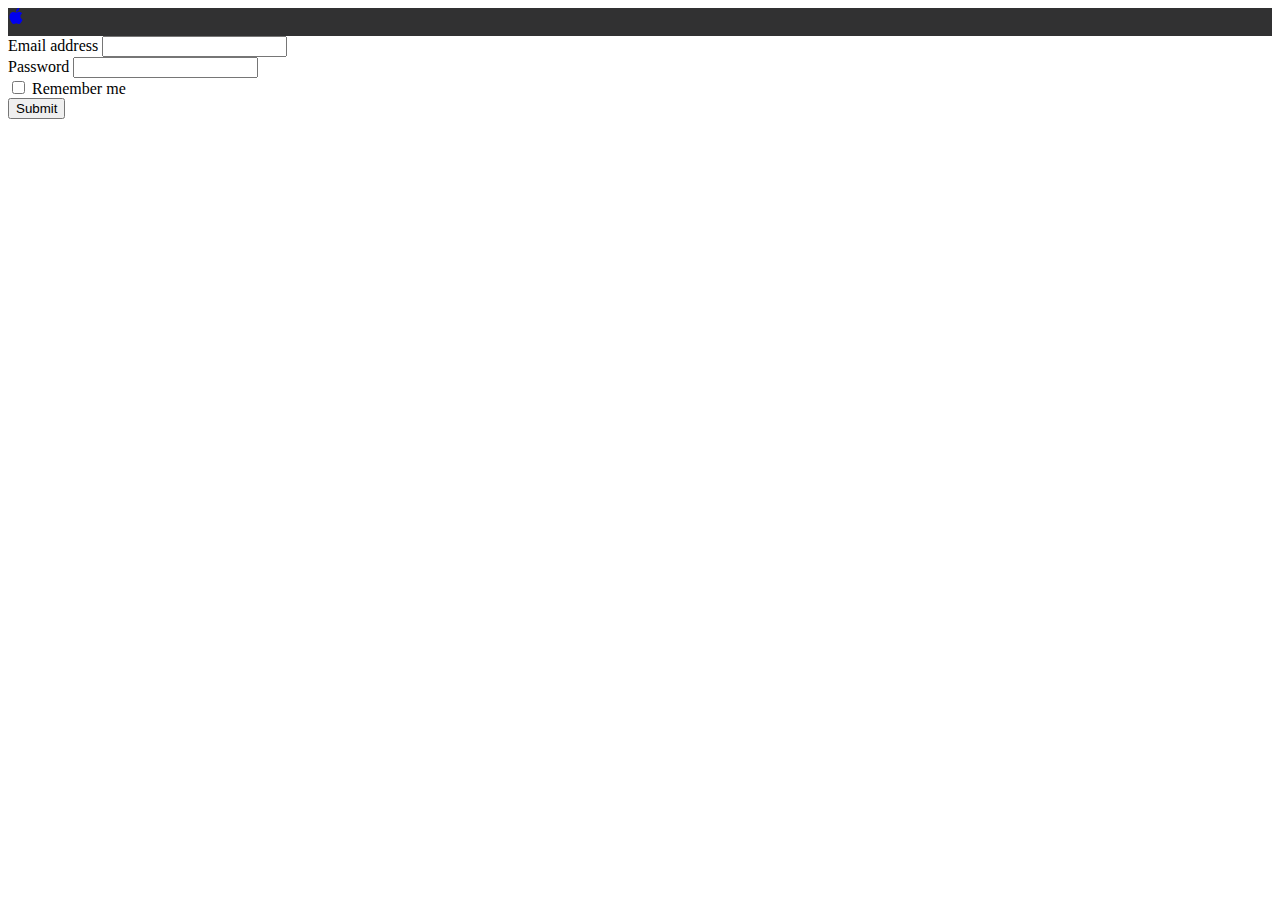
<file: login.html>
<!doctype html>
<html lang="en">

<head>
    <!-- Required meta tags -->
    <meta charset="utf-8">
    <meta name="viewport" content="width=device-width, initial-scale=1">

    <!-- Bootstrap CSS -->
    <link href="https://cdn.jsdelivr.net/npm/bootstrap@5.1.3/dist/css/bootstrap.min.css" rel="stylesheet"
        integrity="sha384-1BmE4kWBq78iYhFldvKuhfTAU6auU8tT94WrHftjDbrCEXSU1oBoqyl2QvZ6jIW3" crossorigin="anonymous">
    <link href="style.css" type="text/css" rel="stylesheet">
    <script src="login.js"></script>

    <title>Login</title>
</head>

<body>
    
    <nav class="navbar navbar-expand-lg navbar-dark  " style="background-color: #313132;">
        <div class="container-fluid navbarStyle " style="width: 1000px; ">

            <a class="navbar-brand   mx-auto" href="#"> <svg xmlns="http://www.w3.org/2000/svg"
                    style="margin-bottom: 8px; margin-right: 40px;" width="16" height="16" fill="currentColor"
                    class="bi bi-apple" viewBox="0 0 16 16">
                    <path
                        d="M11.182.008C11.148-.03 9.923.023 8.857 1.18c-1.066 1.156-.902 2.482-.878 2.516.024.034 1.52.087 2.475-1.258.955-1.345.762-2.391.728-2.43zm3.314 11.733c-.048-.096-2.325-1.234-2.113-3.422.212-2.189 1.675-2.789 1.698-2.854.023-.065-.597-.79-1.254-1.157a3.692 3.692 0 0 0-1.563-.434c-.108-.003-.483-.095-1.254.116-.508.139-1.653.589-1.968.607-.316.018-1.256-.522-2.267-.665-.647-.125-1.333.131-1.824.328-.49.196-1.422.754-2.074 2.237-.652 1.482-.311 3.83-.067 4.56.244.729.625 1.924 1.273 2.796.576.984 1.34 1.667 1.659 1.899.319.232 1.219.386 1.843.067.502-.308 1.408-.485 1.766-.472.357.013 1.061.154 1.782.539.571.197 1.111.115 1.652-.105.541-.221 1.324-1.059 2.238-2.758.347-.79.505-1.217.473-1.282z" />
                </svg>
            </a>
        </div>
    </nav>
    <div class="container" style="width: 60%;">
        <form action="index.html">
            <div class="mb-3">
                <label for="email" class="form-label">Email address</label>
                <input type="text" class="form-control" id="email">
            </div>
            <div class="mb-3">
                <label for="password" class="form-label">Password</label>
                <input type="password" class="form-control" id="password">
            </div>
            <div class="mb-3 form-check">
                <input type="checkbox" class="form-check-input" id="check">
                <label class="form-check-label" for="check">Remember me</label>
            </div>
            <button type="submit"id="submit" class="btn btn-primary" onclick="validate()" >Submit</button>
        </form>
    </div>





    <script src="https://cdn.jsdelivr.net/npm/bootstrap@5.1.3/dist/js/bootstrap.bundle.min.js"
        integrity="sha384-ka7Sk0Gln4gmtz2MlQnikT1wXgYsOg+OMhuP+IlRH9sENBO0LRn5q+8nbTov4+1p"
        crossorigin="anonymous"></script>
</body>

</html>
</file>
<file: style.css>
p{
   
    font-family: "SF Pro Text","Myriad Set Pro","SF Pro Icons","Helvetica Neue","Helvetica","Arial",sans-serif;
}
.navbar-align .nav-item a{
    color: #D6D6D6;
    font-size: 12px;
    opacity: 85%;


}
.navbarStyle{
 
    color: #ece8e8;

}

.bg-dark{
    background:#313132; 

}


.main-head{
margin-top: 100px;
}
li:not(:last-child) {
    margin-bottom: 5px;
}
</file>
